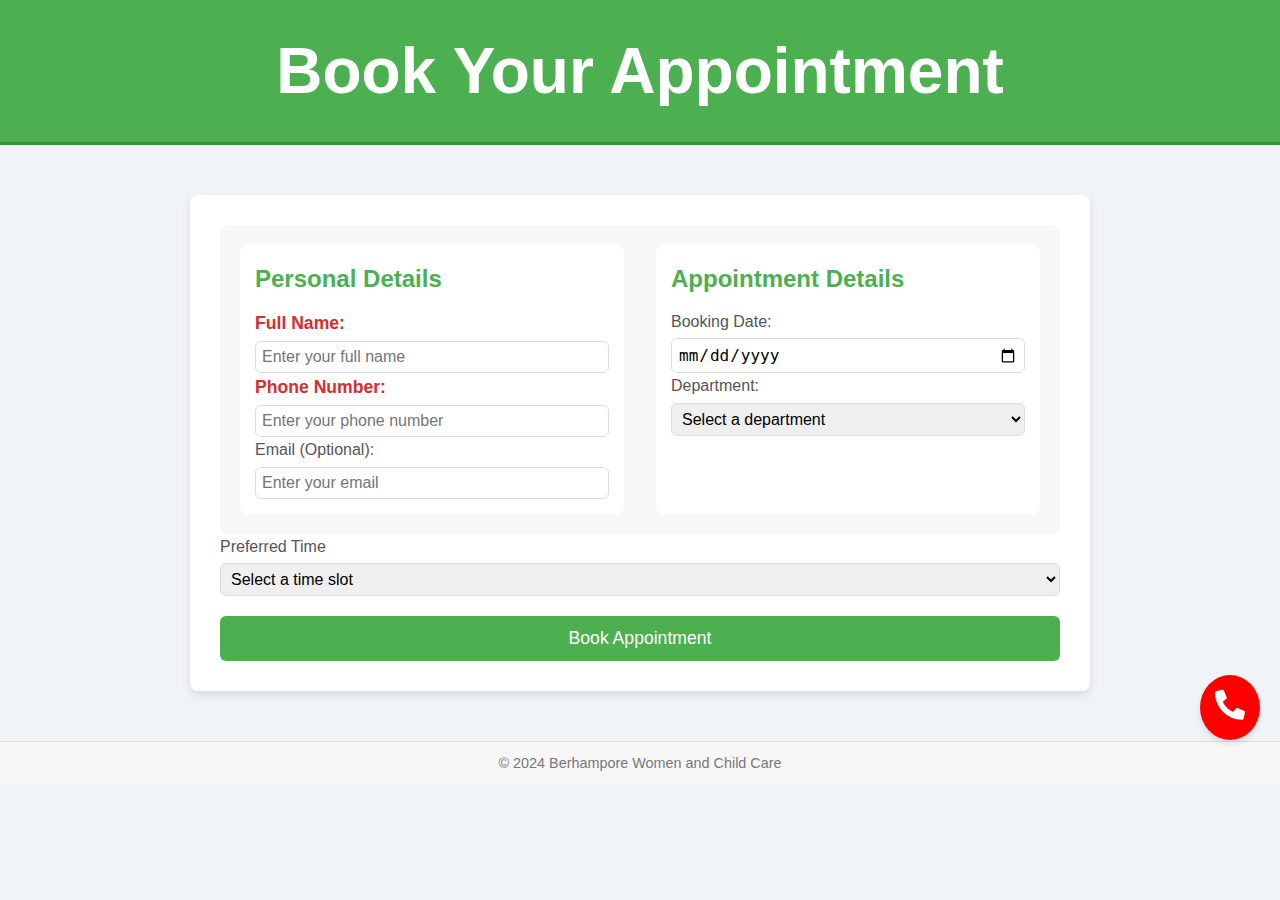
<file: book_appointment/index.html>
<!DOCTYPE html>
<html lang="en">
<head>
    <meta charset="UTF-8">
    <meta name="viewport" content="width=device-width, initial-scale=1.0">
    <meta http-equiv="X-UA-Compatible" content="ie=edge">
    <title>Hospital Appointment Booking</title>
    <link rel="stylesheet" href="style.css">
    <link rel="stylesheet" href="https://cdnjs.cloudflare.com/ajax/libs/font-awesome/5.15.4/css/all.min.css">
    
</head>
<body>
    <header>
        <h1>Book Your Appointment</h1>
    </header>

    <main class="container">
        <form id="appointmentForm">
            <div class="form-section">
                <!-- Personal Details Column -->
                <div class="column">
                    <h2>Personal Details</h2>
                    <label for="name">Full Name:</label>
                    <input type="text" id="name" name="name" placeholder="Enter your full name" required>

                    <label for="phone">Phone Number:</label>
                    <input type="tel" id="phone" name="phone" placeholder="Enter your phone number" required>

                    <label for="email">Email (Optional):</label>
                    <input type="email" id="email" name="email" placeholder="Enter your email">
                </div>

                <!-- Appointment Details Column -->
                <div class="column">
                    <h2>Appointment Details</h2>
                    <label for="date">Booking Date:</label>
                    <input type="date" id="date" name="date" required>

                    <label for="department">Department:</label>
                    <select id="department" name="department" required>
                        <option value="">Select a department</option>
                        <option value="Gynecology">Gynecology</option>
                        <option value="Oral Maxillo Facial">Oral and Maxillo Facial</option>
                        <option value="Pediatrics">Pediatrics</option>
                        <option value="Pathology">Pathology</option>
                        <option value="Orthopedics">Orthopedics</option>
                        <option value="Cancer">Cancer</option>
                        <option value="X-RAY">X-RAY</option>
                        <option value="USG">USG (Ultra Sonography)</option>
                    </select>
                </div>
            </div>
            
            <div class="form-group">
                <label for="time">Preferred Time</label>
                <select id="time" required>
                    <option value="" disabled selected>Select a time slot</option>
                    <option value="morning">Morning (9 AM - 12 PM)</option>
                    <option value="afternoon">Afternoon (1 PM - 4 PM)</option>
                    <option value="evening">Evening (5 PM - 8 PM)</option>
                </select>
            </div>

            <button type="submit">Book Appointment</button>
        </form>
    </main>

    <!-- Emergency button -->
    <a href="tel:+919876543210" id="emergency-button" class="emergency-button">
        <i class="fas fa-phone-alt"></i>  <!-- FontAwesome phone icon -->
    </a>

    <footer>
        <p>&copy; 2024 Berhampore Women and Child Care</p>
    </footer>
</body>
</html>
</file>
<file: book_appointment/style.css>
/* Reset and Box Sizing */
* {
    box-sizing: border-box;
    margin: 0;
    padding: 0;
}

body {
    font-family: Arial, sans-serif;
    background-color: #f0f4f7; /* Light greyish-blue background for the page */
    color: #333;
    line-height: 1.6;
}

/* Header Styling */
header {
    background-color: #4CAF50; /* Green background */
    color: white;
    text-align: center;
    padding: 20px 0;
    font-size: 2rem;
    border-bottom: 3px solid #388E3C; /* Darker green bottom border */
}

/* Main Container Styling */
.container {
    width: 100%;
    max-width: 900px;
    margin: 50px auto;
    padding: 30px;
    background: #ffffff; /* White background for the form container */
    border-radius: 8px;
    box-shadow: 0 4px 10px rgba(0, 0, 0, 0.1);
}

/* Form Section Styling */
.form-section {
    display: flex;
    justify-content: space-between;
    gap: 20px;
    background-color: #f7f7f7; /* Very light gray background for the form section */
    padding: 20px;
    border-radius: 8px;
}

.column {
    width: 48%; /* Ensures the columns take up equal space */
    background-color: #ffffff; /* White background inside columns for clarity */
    padding: 15px;
    border-radius: 8px;
}

.column h2 {
    font-size: 1.5rem;
    color: #4CAF50;
    margin-bottom: 10px;
}

/* Styling for Regular Labels */
label {
    display: block;
    margin-bottom: 2px; /* Reduced margin between label and input */
    color: #555;
    font-size: 1rem;
}

/* Special Styling for Child-Related Labels */
label[for="name"],
label[for="phone"] {
    font-weight: bold;
    color: #D32F2F; /* Red for emphasis */
    font-size: 1.1rem;
}

label[for="email"] {
    font-weight: normal;
    color: #555;
    font-size: 1rem;
}

input, select {
    width: 100%;
    padding: 6px; /* Reduced padding inside the inputs */
    margin-top: 2px; /* Reduced margin between input fields */
    border: 1px solid #ddd;
    border-radius: 6px;
    font-size: 1rem;
}

input:focus, select:focus {
    border-color: #4CAF50;
    outline: none;
    box-shadow: 0 0 5px rgba(76, 175, 80, 0.5);
}

/* Button Styling */
button {
    padding: 12px;
    width: 100%;
    background-color: #4CAF50; /* Green background for the button */
    color: white;
    border: none;
    border-radius: 6px;
    font-size: 1.1rem;
    cursor: pointer;
    transition: background-color 0.3s ease;
    margin-top: 20px;
}

button:hover {
    background-color: #388E3C; /* Darker green on hover */
}

/* Footer Styling */
footer {
    text-align: center;
    margin-top: 40px;
    font-size: 0.9rem;
    color: #777;
    background-color: #f7f7f7; /* Light gray background for the footer */
    padding: 10px;
    border-top: 1px solid #ddd; /* Subtle border at the top */
}

.emergency-button {
    position: fixed;
    bottom: 160px;
    /* Distance from the bottom */
    right: 20px;
    /* Distance from the right */
    background-color: #ff0000;
    /* Red background */
    color: white;
    padding: 15px;
    font-size: 20px;
    border-radius: 50%;
    /* Circular button */
    text-align: center;
    text-decoration: none;
    /* Remove the underline */
    box-shadow: 0 4px 6px rgba(0, 0, 0, 0.1);
    transition: background-color 0.3s ease;
    z-index: 1000;
    /* Ensure it's above other elements */
    animation: blink 1.5s infinite;
    /* Apply blink animation every 1.5 seconds */
}

/* Phone icon style */
.emergency-button i {
    font-size: 30px;
    /* Size of the phone icon */
}

/* Hover effect: Darker red on hover */
.emergency-button:hover {
    background-color: #cc0000;
    /* Darker red on hover */
}

/* Focus effect */
.emergency-button:focus {
    outline: 2px solid #ffcc00;
    /* Yellow outline for focus */
}

/* Mobile Responsiveness */
@media (max-width: 768px) {
    .container {
        width: 90%;
        padding: 15px;
    }

    .form-section {
        flex-direction: column;
        gap: 15px;
    }

    .column {
        width: 100%;
    }

    button {
        padding: 10px;
    }
}

/* Extra Small Screen Adjustments */
@media (max-width: 480px) {
    body {
        padding: 10px;
    }

    header {
        font-size: 1.5rem;
    }

    .container {
        width: 100%;
        margin: 10px auto;
        padding: 15px;
    }

    label, input, select {
        font-size: 0.9rem;
        padding: 10px;
    }

    button {
        font-size: 1rem;
    }

    footer {
        font-size: 0.8rem;
    }
}
</file>
